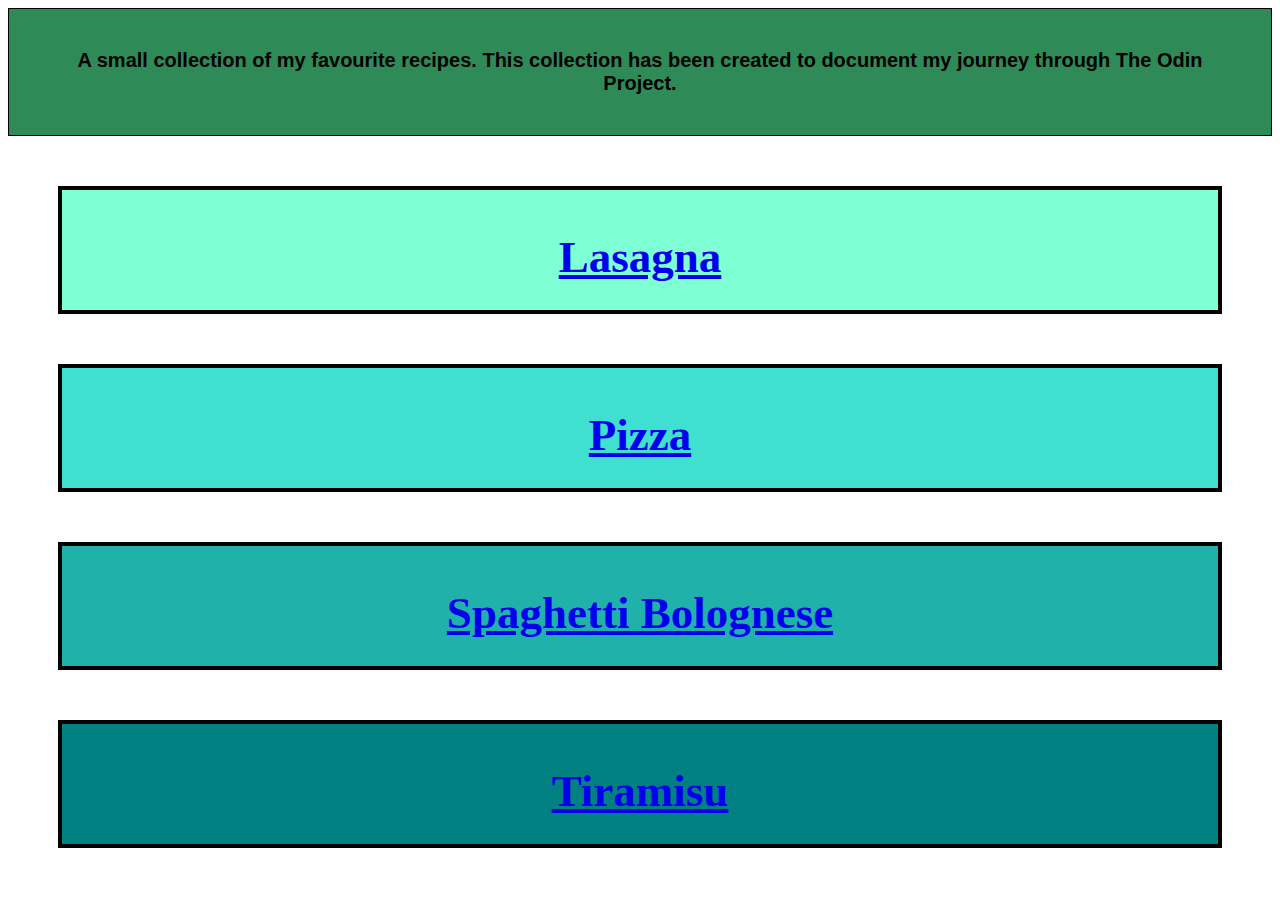
<file: index.html>
<!DOCTYPE html>

<html lang="en">
  <head>
    <meta charset="utf-8" />
    <link rel="stylesheet" href="style.css" />
    <title>Odin Recipes</title>
  </head>

  <body>
    <h1>A small collection of my favourite recipes. This collection has been created to document my journey through The Odin Project.</h1>
    <div class="lasagna">
      <h2><a href="recipes/lasagna.html">Lasagna</h2>
    </div>

    <div class="pizza">
      <h2><a href="recipes/pizza.html">Pizza</h2>
    </div>

    <div class="spaghetti">
      <h2><a href="recipes/spaghetti.html">Spaghetti Bolognese</h2>
    </div>

    <div class="tiramisu">
      <h2><a href="recipes/tiramisu.html">Tiramisu</h2>
    </div>
  </body>
</html>
</file>
<file: style.css>
html {
  box-sizing: border-box;
  margin: 0;
  padding: 0;
}

div {
  padding: 30px;
  text-align: center;
  margin: 50px;
  border: 4px black solid;
  height: 60px;
  width: auto;
  font-size: 30px;
  vertical-align: middle;
  line-height: 0px;
}

body {
  background-color: white;
}

h1 {
  text-align: center;
  color: black;
  font-size: 20px;
  font-family: Arial, Helvetica, sans-serif;
  padding: 40px;
  margin: 0px;
  width: auto;
  background-color: seagreen;
  border: 1px black solid;
}

.lasagna {
  background-color: aquamarine;
}

.pizza {
  background-color: turquoise;
}

.spaghetti {
  background-color: lightseagreen;
}

.tiramisu {
  background-color: teal;
}
</file>
